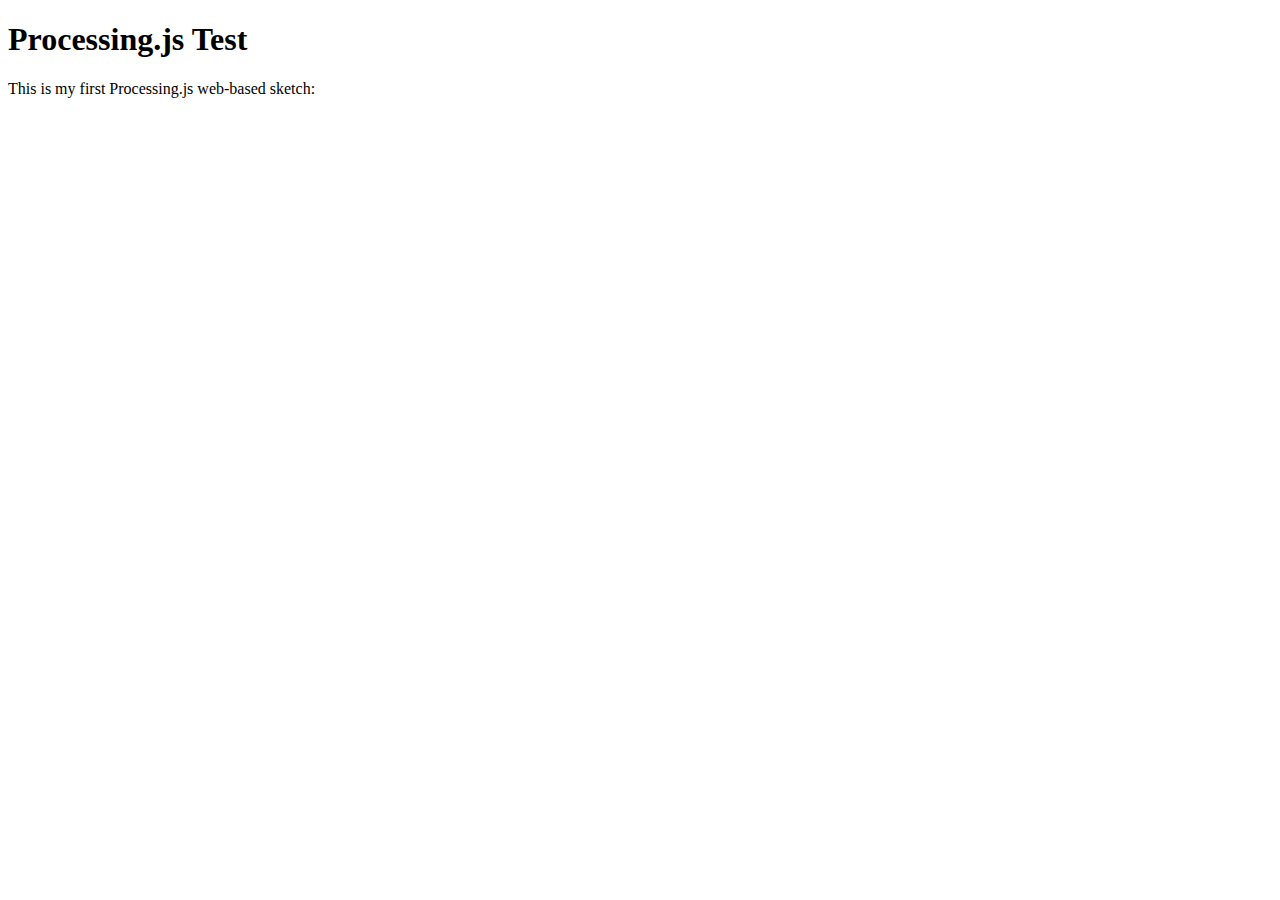
<file: processingJsTest/index.html>
<!DOCTYPE html>
<html>
<head>
  <title>Hello Web - Processing.js Test</title>
  <script
src="http://six600110.com/bdweb/processingJsTest/processing-1.4.1.min.js">
  </script>
</head>
<body>
<h1>Processing.js Test</h1>
  <p>This is my first Processing.js web-based sketch:</p>
  <canvas
    data-processing-sources="http://six600110.com/bdweb/processingJsTest/followMouse/followMouse.pde"></canvas>
  <canvas data-processing-sources="bouncingBall/bouncingBall.pde"></canvas>
</body>
</html>
</file>
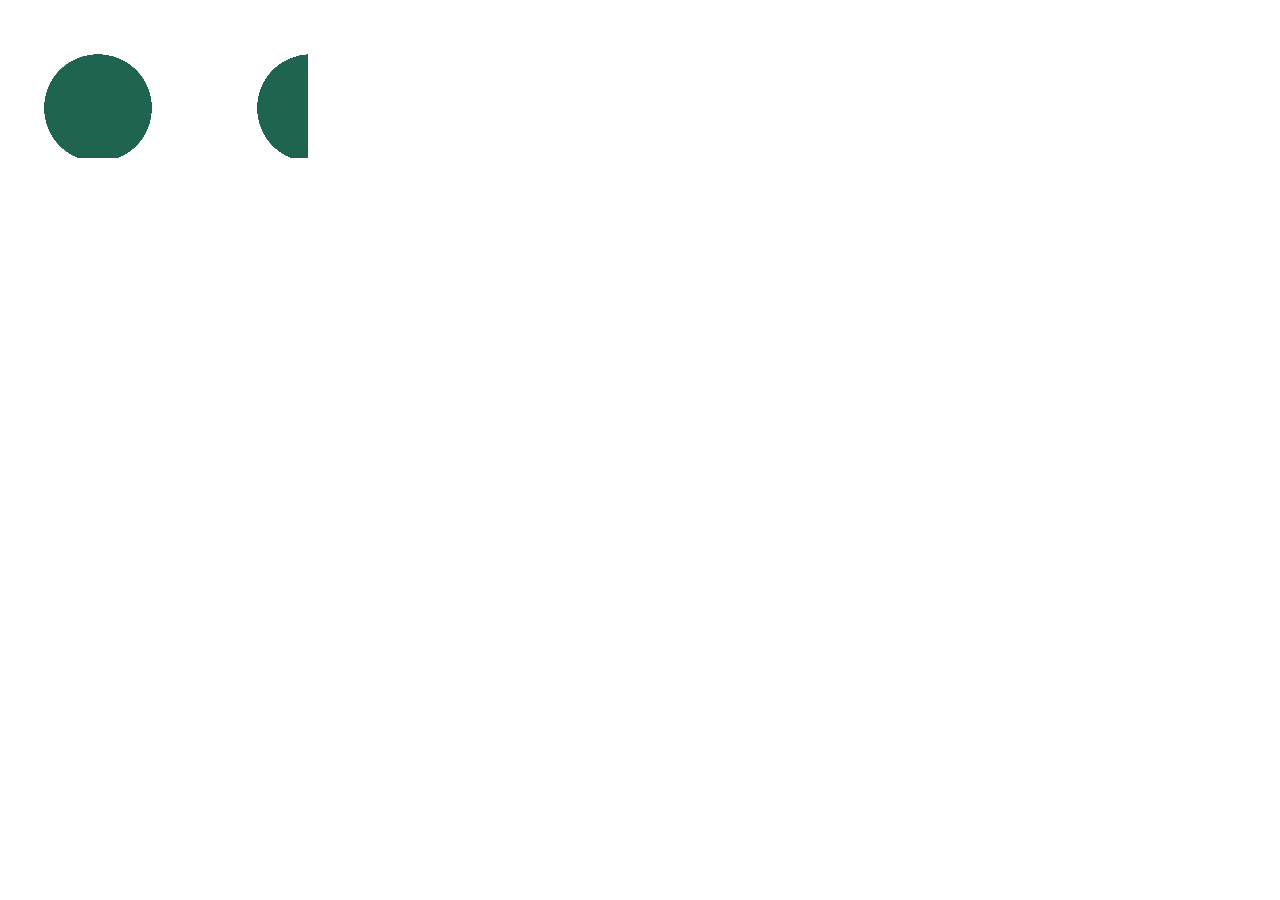
<file: xySoundExp/index.html>
<!DOCTYPE html>
<html>
<head>
  <title>Web Fun</title>
  <meta charset="utf-8">
  <!--<link rel="shortcut icon" href="/favicon.png"> -->

  <script src="//ajax.googleapis.com/ajax/libs/jquery/1.10.1/jquery.min.js"></script>
  <script src="//europa.kradradio.com:8040/mootools-core-1.4.5-full-nocompat.js"></script>
  <script src="//europa.kradradio.com:8040/mootools-more-1.4.0.1.js"></script>

  <script type="text/javascript" src="adapter.js"></script>
  <script type="text/javascript" src="sinewave.js"></script>
  <script type="text/javascript" src="SoundShape.js"></script>
  <script>
reqAnimFrame = window.mozRequestAnimationFrame
 || window.webkitRequestAnimationFrame
 || window.msRequestAnimationFrame
 || window.oRequestAnimationFrame;


window.onload = init;
var oldData;
var fuckData;
var newData;
var threshold = 75;

var aContext;
var oConext;
var output;
var localVideo;
var soundShapes = [];
var oldDataCheck = -1;
var frameCount = 0;

//impossible to do anything other than 2d
var numRows = 3;
var numCols = 3;

function init() {
  localVideo = document.querySelector('#localVideo');;
  output = document.querySelector('#output');
  oContext = output.getContext('2d');
  var localStream;

  reqAnimFrame(draw);
  startMedia();

  var actxCall = window.webkitAudioContext || window.AudioContext;
  aContext = new actxCall();

  for(var i = 0; i<numCols; i++) {
   for(var k=0; k<numRows; k++) {
      console.log("ceneter for ss:",Math.round(90+(k*(640/3))),Math.round((420-i*(480/3))));
      idx = k + (i * numRows);
      soundShapes.push(new SoundShape(oContext, aContext, {'x':Math.round(90+(k*(640/3))), 'y':Math.round((420
     -i*(480/3)))},440 * Math.pow(1.05946,idx), 480/9, 1000, 400));
   }
  }
  console.log("Made soundShapes:",soundShapes.length);
}

function startMedia() {
  var constraints = {video: true, audio: true};
  getUserMedia(constraints, handleUserMedia, handleUserMediaError);
  console.log('Getting user media with constraints', constraints);
}

function handleUserMedia(stream) {
  console.log('Adding local stream.');
  if (localVideo == null) {
    localVideo = document.querySelector('#localVideo');
  }
  attachMediaStream(localVideo, stream);
  localStream = stream;
}

function playFourChord(freq) {
  var ctx = aContext;
  var o = ctx.createOscillator();
  var o1 = ctx.createOscillator();
  var o2 = ctx.createOscillator();
  var o3 = ctx.createOscillator();
  var g = ctx.createGain();

  o.frequency.value = freq;
  o.type = "sawtooth";

  o1.frequency.value = freq+17.5;
  o1.type = "sawtooth";

  o2.frequency.value = freq+23.5;
  o2.type = "sawtooth";

  o3.frequency.value = freq-40.5;
  o3.type = "sawtooth";



  o.connect(g);
  o1.connect(g);
  o2.connect(g);
  o3.connect(g);

  g.connect(ctx.destination);
  g.gain.setValueAtTime(0.0,ctx.currentTime);

  o.start(ctx.currentTime);
  o1.start(ctx.currentTime);
  o2.start(ctx.currentTime);
  o3.start(ctx.currentTime);

  g.gain.linearRampToValueAtTime(0.25, ctx.currentTime+0.5);
  g.gain.linearRampToValueAtTime(0.5, ctx.currentTime+0.75);
  g.gain.linearRampToValueAtTime(0.75, ctx.currentTime+1.00);
}

function playTone(freq) {
  var ctx = aContext;
  var o = ctx.createOscillator();
  var g = ctx.createGain();
  o.frequency.value = freq;
  o.type = "triangle";

  o.connect(g);
  g.connect(ctx.destination);
  g.gain.setValueAtTime(0.0,ctx.currentTime);
  o.start(ctx.currentTime);
  g.gain.linearRampToValueAtTime(0.25, ctx.currentTime+1.0);
  g.gain.linearRampToValueAtTime(1.0, ctx.currentTime+2.0);
  g.gain.linearRampToValueAtTime(2.0, ctx.currentTime+3.00);
}
/*v, c, w, h
(localVideo, oContext, localVideo.clientWidth,
     localVideo.clientHeight)*/
function draw() {
  try {
    if (output.width != localVideo.clientWidth) {
      output.width = localVideo.clientWidth;
      output.height = localVideo.clientHeight;
      output.style.width = localVideo.clientWidth +'px';
      output.style.height = localVideo.clientHeight + 'px';
    }
    oContext.drawImage(localVideo,0,0,output.width,output.height);
    var imgData = oContext.getImageData(0, 0, output.width,output.height);
    if(oldDataCheck != 1) {
	    oldData = {'data':[]};
        for(var i=0; i<output.width*output.height*4; i++) {
	        oldData.data[i] = imgData.data[i];
        }
    }
    for(var i=0; i<output.height; i++) {
      for(var j=0; j<output.width; j++) {
        var idx = (j + (i * output.width))*4;
        imgData.data[idx] = imgData.data[idx+1]
         = imgData.data[idx+2]
         = imgData.data[idx]*0.3+imgData.data[idx+1]*0.59
         +imgData.data[idx+2]*0.1;
	      var diff = imgData.data[idx] - oldData.data[idx];
	      oldData.data[idx] = oldData.data[idx+1] = oldData.data[idx+2] = imgData.data[idx];
	      imgData.data[idx] = imgData.data[idx+1] = imgData.data[idx+2] = diff;
	    }
    }
    var yCenterMin1 = 999999;
    var yCenterMin2 = 999999;
    var yCenterMin3 = 999999;
    var playCol1Idx = -1;
    var playCol2Idx = -1;
    var playCol3Idx = -1;
    for(var i = 0; i<numCols; i++) {
     for(var j = 0; j<numRows; j++) {
        var idx = j + (i * 3);
        soundShapes[idx].drawCircle();
        soundShapes[idx].processDiff(imgData);
        //first column
	if(j == 0) {
          if(soundShapes[idx].activated) {
            if(soundShapes[idx].center.y < yCenterMin1) {
		yCenterMin1 = soundShapes[idx].center.y;
		playCol1Idx = idx;
	    }
          }
        }
	//second column
	if(j == 1) {
          if(soundShapes[idx].activated) {
            if(soundShapes[idx].center.y < yCenterMin2) {
                yCenterMin2 = soundShapes[idx].center.y;
                playCol2Idx = idx;
            }
          }
        }
	//third
	if(j == 2) {
          if(soundShapes[idx].activated) {
            if(soundShapes[idx].center.y < yCenterMin3) {
                yCenterMin3 = soundShapes[idx].center.y;
                playCol3Idx = idx;
            }
          }
        }      
      } //end for j
    } //end for i
    //play highest Ys
    //if(frameCount % 10 == 0 ) {
      if(playCol1Idx != -1)
        soundShapes[playCol1Idx].playFromOutSide();
      if(playCol2Idx != -1)
        soundShapes[playCol2Idx].playFromOutSide();
      if(playCol3Idx != -1)
        soundShapes[playCol3Idx].playFromOutSide();

    //}
    oldDataCheck = 1;
  } catch (e) {
    if (e.name != "NS_ERROR_NOT_AVAILABLE") {
      throw e;
    }
  }
  frameCount++;
  reqAnimFrame(draw);
  if(frameCount > 1000) 
    frameCount = 0;
}

function handleUserMediaError(error){
  console.log('navigator.getUserMedia error: ', error);
}

</script>

</head>

<body>
  <div id='container'>
    <div id='videos'>
      <canvas id='output'></canvas>
      <video id='localVideo' muted  autoplay style='visibility:hidden'></video>
    </div>
  </div>
</body>
</html>
</file>
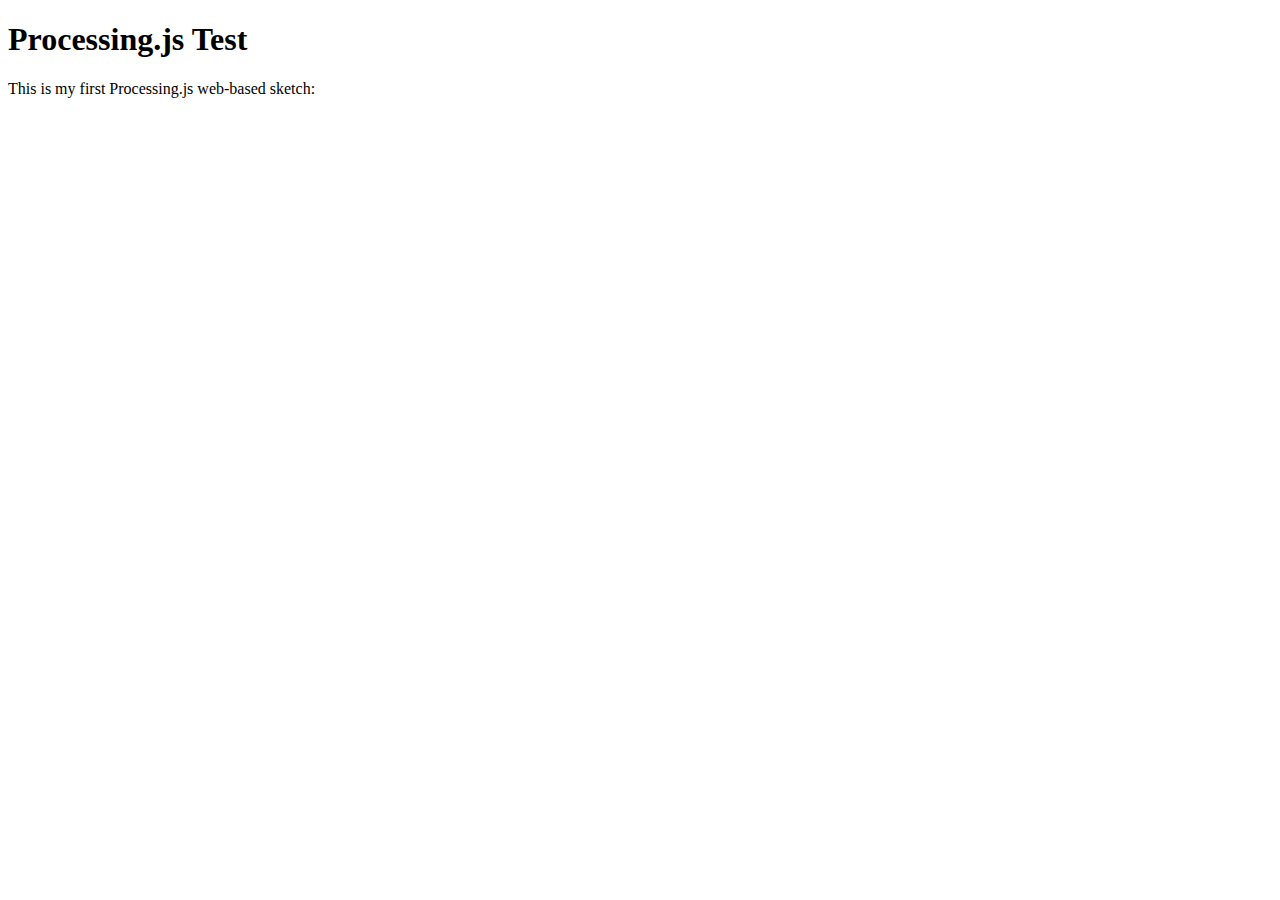
<file: processingJsTest/processing.html>
<!DOCTYPE html>
<html>
<head>
  <title>Hello Web - Processing.js Test</title>
  <script
src="http://six600110.com/bdweb/processingJsTest/processing-1.4.1.min.js">
  </script>
  <script>
var location;// = processing.PVector;  // Location of shape
var velocity;// = processing.PVector;  // Velocity of shape
var gravity;// = processing.PVector;   // Gravity acts at the shape's acceleration

function sketchProc(processing) {
  processing.setup = function() {
    processing.size(1280, 720);
    processing.background(100);
    processing.smooth();
    location = new processing.PVector(processing.width/2, processing.height*0.8);
    velocity = new processing.PVector(2,0);
    gravity = new processing.PVector(0,0.2);

  }

  processing.draw = function() {
    //background(0);

    // Add velocity to the location.
    location.add(velocity);
    // Add gravity to velocity
    var angle = processing.atan2(location.y - processing.height/2, location.x 
     - processing.width/2);
    var a = location.y - processing.height/2;
    var b = location.x - processing.width/2;
    var r = processing.sqrt(a*a + b*b);
    r = processing.max(r, 0.01);  
    var r2 = r*r;

    gravity.x = -5000*processing.cos(angle)/r2;
    gravity.y = -5000*processing.sin(angle)/r2;
    velocity.add(gravity);

    if (processing.mousePressed) {
      location.x = processing.mouseX;
      location.y = processing.mouseY;
      velocity.x = processing.mouseX - processing.pmouseX;
      velocity.y = processing.mouseY - processing.pmouseY; 
    }

    // Bounce off edges
    if (location.x > processing.width) {
      velocity.x = velocity.x * -1;
      location.x = processing.width
    }
    
    if (location.x < 0) {
      velocity.x = velocity.x * -1;
      location.x = 0;
    }
    
    if (location.y > processing.height) {
      velocity.y = velocity.y * -1; 
      location.y = processing.height;
    }

    if (location.y < 0) {
      velocity.y = velocity.y * -1;
      location.y = 0;
    }
  
    // Display circle at location vector
    processing.stroke(255);
    processing.strokeWeight(2);
    processing.fill(127);
    processing.ellipse(location.x,location.y,48,48);
  }
}

window.onload = function() {
  var canvas = document.getElementById("canvas1");
  // attaching the sketchProc function to the canvas
  var processingInstance = new Processing(canvas, sketchProc);
} 
  </script>  
  </head>
<body>
<h1>Processing.js Test</h1>
  <p>This is my first Processing.js web-based sketch:</p>
  <canvas id='canvas1'></canvas>
  <canvas data-processing-sources="bouncingBall/bouncingBall.pde"></canvas>
</body>
</html>
</file>
